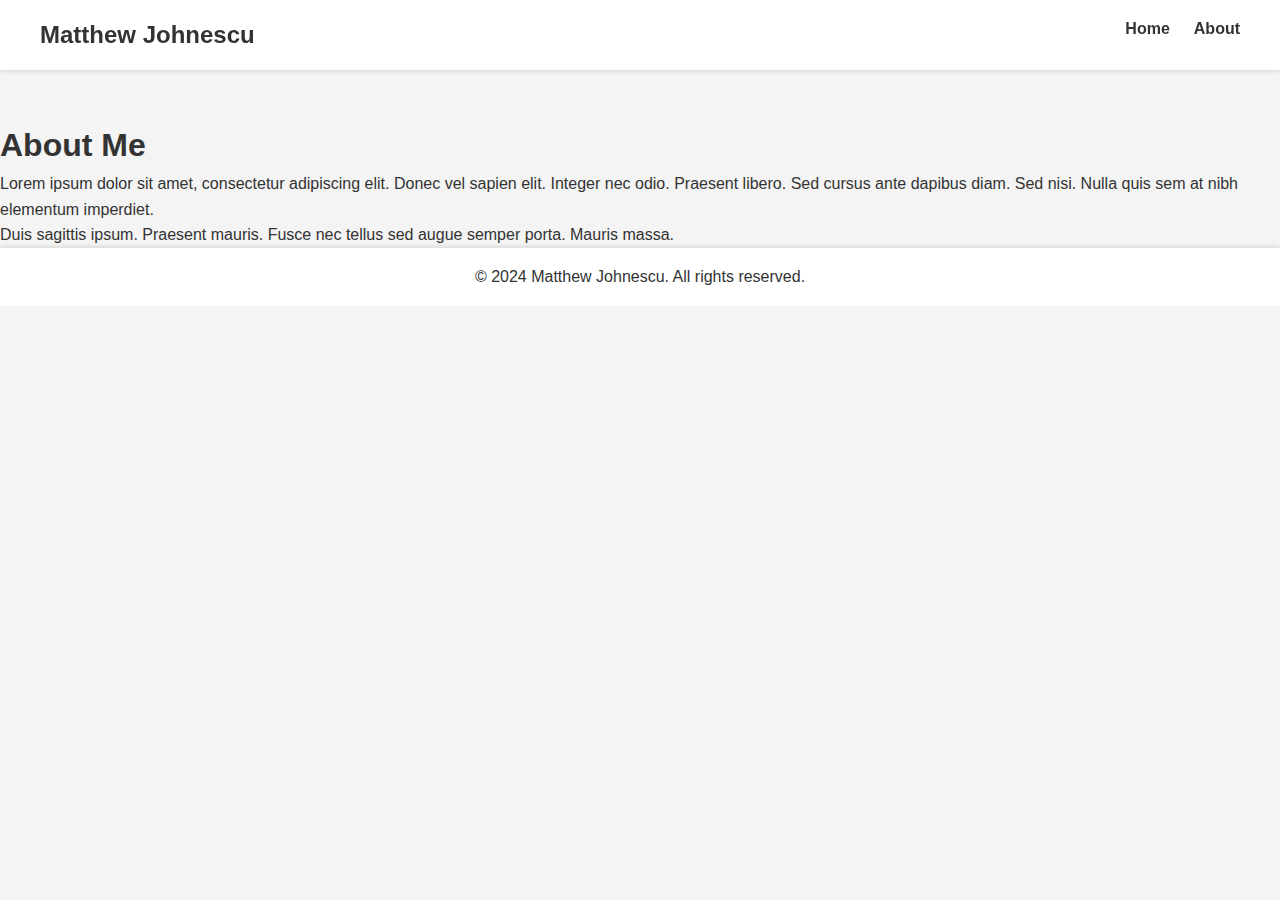
<file: about.html>
<!DOCTYPE html>
<html lang="en">
<head>
    <meta charset="UTF-8">
    <meta name="viewport" content="width=device-width, initial-scale=1.0">
    <title>About - Matthew Johnescu</title>
    <link rel="stylesheet" href="styles.css">
</head>
<body>
    <header>
        <nav>
            <div class="logo">Matthew Johnescu</div>
            <ul class="nav-links">
                <li><a href="index.html">Home</a></li>
                <li><a href="about.html">About</a></li>
            </ul>
        </nav>
    </header>

    <main>
        <section class="about">
            <h1>About Me</h1>
            <p>Lorem ipsum dolor sit amet, consectetur adipiscing elit. Donec vel sapien elit. Integer nec odio. Praesent libero. 
            Sed cursus ante dapibus diam. Sed nisi. Nulla quis sem at nibh elementum imperdiet.</p>
            <p>Duis sagittis ipsum. Praesent mauris. Fusce nec tellus sed augue semper porta. Mauris massa.</p>
        </section>
    </main>

    <footer>
        <p>&copy; 2024 Matthew Johnescu. All rights reserved.</p>
    </footer>
</body>
</html>
</file>
<file: styles.css>
/* Reset some default styles */
* {
    margin: 0;
    padding: 0;
    box-sizing: border-box;
}

body {
    font-family: 'Montserrat', sans-serif;
    line-height: 1.6;
    background-color: #f4f4f4;
    color: #333;
    min-height: 100vh;
    display: flex;
    flex-direction: column;
}

/* Header */
header {
    background-color: #fff;
    box-shadow: 0 2px 4px rgba(0, 0, 0, 0.1);
    width: 100%;
    padding: 1rem;
    position: fixed;
    top: 0;
    z-index: 1000;
}

nav {
    display: flex;
    justify-content: space-between;
    max-width: 1200px;
    margin: auto;
}

.logo {
    font-size: 1.5rem;
    font-weight: bold;
}

.nav-links {
    list-style: none;
    display: flex;
}

.nav-links li {
    margin-left: 1.5rem;
}

.nav-links a {
    text-decoration: none;
    color: #333;
    font-weight: 600;
    transition: color 0.3s ease;
}

.nav-links a:hover {
    color: #0073e6;
}

/* Main content */
main {
    padding-top: 120px; /* Add top padding to compensate for fixed header */
}

/* Profile Section */
.profile {
    display: flex;
    align-items: center;
    justify-content: center;
    min-height: 80vh;
}

.profile-container {
    display: flex;
    flex-direction: row;
    align-items: center;
    gap: 2rem;
    text-align: center;
}

.headshot img {
    width: 200px;
    height: 200px;
    border-radius: 50%;
    object-fit: cover;
    box-shadow: 0 2px 8px rgba(0, 0, 0, 0.1);
}

.profile-info h2 {
    font-size: 2rem;
    margin-bottom: 1rem;
}

.profile-info p {
    font-size: 1.1rem;
    color: #555;
}

/* Projects Section */
.projects {
    padding: 2rem 1rem;
    background-color: #f5f5f5;
    text-align: center;
}

.projects h2 {
    font-size: 2.5rem;
    margin-bottom: 2rem;
}

.projects-grid {
    display: grid;
    grid-template-columns: repeat(auto-fit, minmax(250px, 1fr));
    gap: 2rem;
    max-width: 1200px;
    margin: auto;
}

.project-card {
    background-color: #fff;
    padding: 1.5rem;
    border-radius: 8px;
    box-shadow: 0 2px 8px rgba(0, 0, 0, 0.1);
    transition: transform 0.3s ease, box-shadow 0.3s ease;
}

.project-card:hover {
    transform: translateY(-5px);
    box-shadow: 0 4px 16px rgba(0, 0, 0, 0.2);
}

.project-card h3 {
    font-size: 1.5rem;
    margin-bottom: 1rem;
}

.project-card a {
    text-decoration: none;
    color: #fff;
    background-color: #0073e6;
    padding: 0.5rem 1rem;
    border-radius: 4px;
    transition: background-color 0.3s ease;
}

.project-card a:hover {
    background-color: #005bb5;
}

/* Footer */
footer {
    background-color: #fff;
    text-align: center;
    padding: 1rem;
    box-shadow: 0 -2px 4px rgba(0, 0, 0, 0.1);
    position: relative;
    width: 100%;
}
</file>
